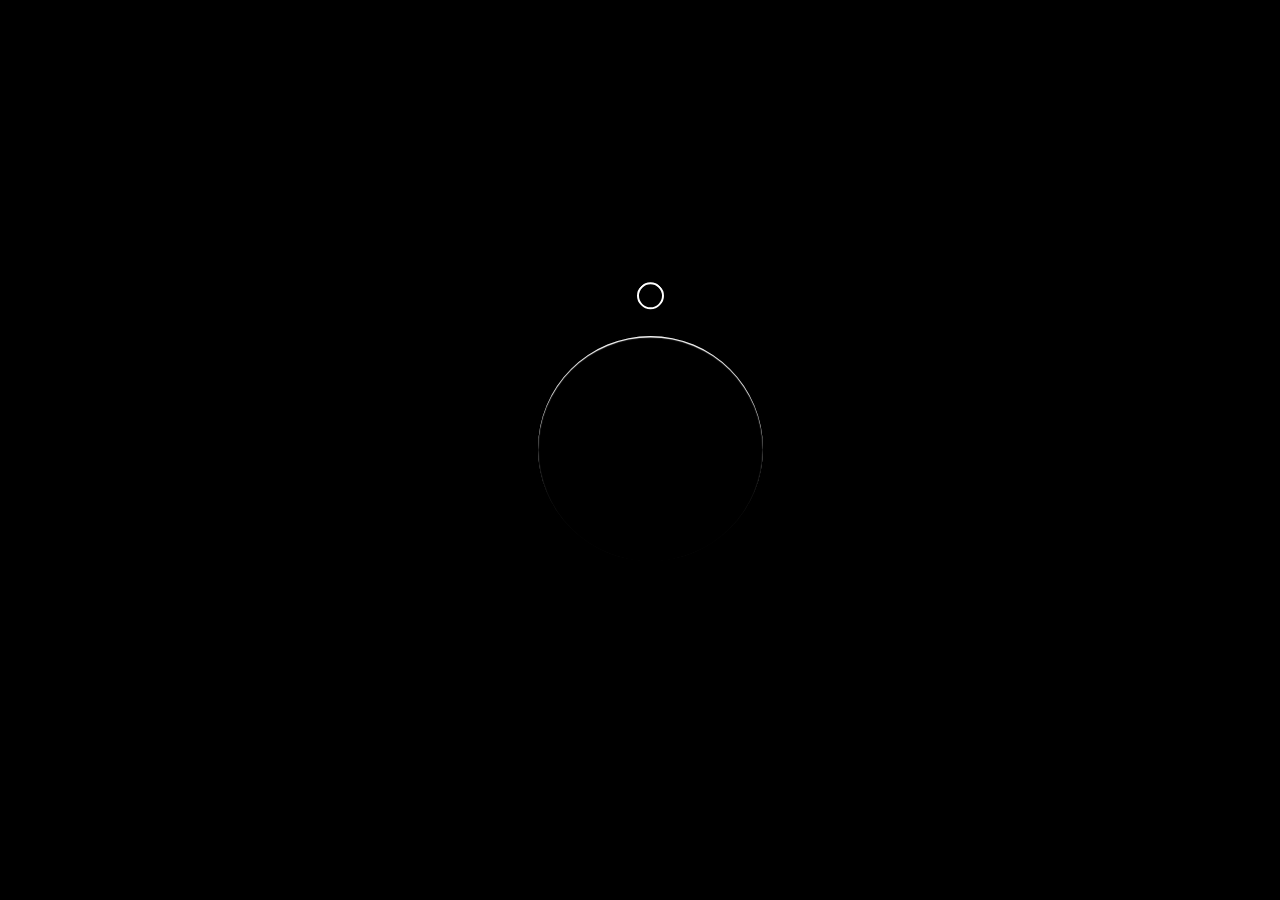
<file: index.html>
<!DOCTYPE html PUBLIC "-//W3C//DTD XHTML 1.0 Transitional//EN" "http://www.w3.org/TR/xhtml1/DTD/xhtml1-transitional.dtd">
<html xmlns="http://www.w3.org/1999/xhtml">
<head>
<meta http-equiv="Content-Type" content="text/html; charset=utf-8" />
<META http-equiv="Content-Language" content="en">
<meta NAME="Keywords" CONTENT="AI">
<meta NAME="Author" CONTENT="Gregoire Davenas">
<link rel="icon" type="image/png" href="image/fronthand/favicon.png" />

<meta property="og:title" content="Time">
<meta property="og:image" content="https://alivemachine.io/time/ogthum.jpg">
<meta name="twitter:card" content="summary_large_image">


<!-- Global site tag (gtag.js) - Google Analytics -->
<script async src="https://www.googletagmanager.com/gtag/js?id=UA-106568684-5"></script>
<script>
  window.dataLayer = window.dataLayer || [];
  function gtag(){dataLayer.push(arguments);}
  gtag('js', new Date());

  gtag('config', 'UA-106568684-5');
</script>



<title>◵◴◶</title> 


<script src="Javascript/jquery-1.9.1.js" type="text/javascript"></script>
<script src="Javascript/jquery-1.9.1.min.js" type="text/javascript"></script>
<script src="Javascript/destination.js" type="text/javascript"></script>

<script src="Javascript/loader.js" type="text/javascript"></script>
<link href="CSS/style.css" rel="stylesheet" type="text/css" />

<meta name="viewport" content="initial-scale=0.8, maximum-scale=0.8, width=400, initial-scale=1">



</head>



<body>

	<div id="content">
<div id="experienceContainer">
	<iframe name="iFrameInput1" id="iFrameInput1" allowFullScreen="true" src="" frameborder="0" style="opacity: 0;"></iframe>
	<iframe name="iFrameInput2" id="iFrameInput2" allowFullScreen="true" src="" frameborder="0" style=""></iframe>
</div>	
	

<div id="interface">
<div id="header"></div>
<div id="info1" style="position: absolute; z-index: 10; color:red;"></div>
<div class="d1" id="leftContainer" style="width:30%;">
</div>

<div class="d1" style="width:40%;">
	<div class="d2" style="height:40%;  margin-top: -11.11vh;"><div id="nameContainer"><div id="name"></div></div></div>
	<div class="d2" style="height:100%;">
		<div id="id"></div>
		<div id="knob">
			<div id="outerknob">
				<div id="handleout" style="margin: -1vh 0 0 -1vh; cursor:crosshair;"></div>
				<div id="innerknob">
					<!--<a id="through"></a>-->
					<div id="handlein" style="margin: 5vh 0 0 5vh;"></div>
				</div>
			</div>
			
		</div>
	</div>
	<canvas height='300' id='myCanvas' width='400'></canvas>
</div>
<div class="d1" id="rightContainer" style="width:30%;">
</div>
<div id="personalityContainer"><div id="personality"></div></div>


<div id="bottom"></div>

</div>

  </div>  
		
		


<!-----------------------------------------------Javascripts-------------------------------------------------------->


<script src='Javascript/innerknob.js' type='text/javascript'></script>
<script src="Javascript/outerknob.js" type="text/javascript"></script>

</body>
</html>
</file>
<file: CSS/style.css>
@charset "utf-8";

@font-face {
  font-family: 'Montserrat';
  font-style: normal;
  font-weight: 800;
  src:url(../font/Montserrat-Medium.ttf);
}
@font-face {
  font-family: 'Montserrat';
  font-style: normal;
  font-weight: 400;
  src: url(../font/Montserrat-Light.ttf);
}
@font-face {
  font-family: 'Montserrat';
  font-style: normal;
  font-weight: 500;
  src: url(../font/Montserrat-Regular.ttf);
}
@font-face {
  font-family: 'Montserrat';
  font-style: normal;
  font-weight: 200;
  src:url(../font/Montserrat-ExtraLight.ttf);
}

*{
	margin:0;
	padding:0;
    font-weight: 400;
}


body{
	width:100%;
	height: 100%;
	margin:0;
	padding:0;
	background-color:black;}
#content{
	width:100%;
	height:100%;
	overflow:hidden;
	position: absolute;
	background-size: cover;
	}
#experience, #experienceContainer, #bg, #webcam{
	position: absolute;
	z-index:0;
	width:100%;
	height: 100%;
	object-fit:fill;
	background-size:cover;
	background-position: center;
	background-color:transparent;
	
}
#experience{
	text-align: center;
}
#webcam, #orage{
	object-fit:cover;
	background-color:black;
}
#the-canvas{
	object-fit:contain;
	
}
video{
	height:100%;
	width:100%;
	
}
#interface{
	width:100%;
	height: 30vh;
	min-height:100px;
	margin-top:33.33vh;
	font-size:14px;
	font-family: 'Montserrat', Verdana, sans-serif;
	position: absolute;
	text-align: center;
	
}
#header{position: absolute; color:orangered;}
#bottom{}

.d1, .d2, .d3{
	width:33.33%;
	height:100%;
	float:left;
	box-sizing: border-box; 
	overflow: visible;
	text-align: center;
}
.d1:hover, .d2:hover, .d3:hover{
}
.d2{
	width:100%;
	height:33.33%;
}

#knob{
	display:inline-block;
	height:25vh;
	width:25vh;
	margin-top:2vh;
	min-height:80px;
	min-width:80px;
	max-width:40vw;
	max-height:40vw;
	box-sizing:padding-box;
	padding: 10px;
	border-radius:9999px;
	text-align: center;
	margin-left:-12.5vh;
	z-index:2;
	position: absolute;
	

}
#id{
	z-index:2;
	position:absolute;
	width:20vh;
	height:20vh;
	min-height:67px;
	min-width:67px;
	max-width:28vw;
	max-height:28vw;
	margin:5vh 0 0 -7.5vh;
	display: inline-block;
	text-transform: uppercase;
	color:white;
	font-size:30px;
	text-align: center;
	line-height: 200px;
	user-select: none; /* supported by Chrome and Opera */
   -webkit-user-select: none; /* Safari */
   -khtml-user-select: none; /* Konqueror HTML */
   -moz-user-select: none; /* Firefox */
   -ms-user-select: none; /* Internet Explorer/Edge */
}
#id p{
	margin: 0;
  position: absolute;
  top: 50%;
  left: 50%;
  transform: translate(-50%, -53%);
}
#innerknob a:hover{border:8px solid white;}
#innerknob a:active {border:10px solid white;}
#outerknob{
	height:100%;
	width:100%;
	transform: rotate(45deg);
	border-radius:9999px;
	box-shadow: inset 1px 1px 1px rgba(255,255,255,1);
	-ms-transition: box-shadow 30s ease-out; -moz-transition: box-shadow 30s ease-out; -o-transition: box-shadow 30s ease-out; -webkit-transition: box-shadow 30s ease-out;
}
#outerknob:hover{
	box-shadow: inset 10px 10px 20px white;
	-ms-transition: box-shadow 2s ease; -moz-transition: box-shadow 2s ease; -o-transition: box-shadow 2s ease; -webkit-transition: box-shadow 2s ease;

}
#innerknob{
	height:100%;
	width:100%;
	
}

#innerknob a{
	width:100%;
	height:100%;
	position:absolute;
	border:2px solid white;
	box-sizing: border-box; 
	border-radius:9999px;
	display:block;
}
#handleout, #handlein{
	width:3vh;
	height:3vh;
	min-width:12px;
	min-height:12px;
	border-radius:9999px;
	box-sizing: border-box;
	display:block;
	position: absolute;
	float:right;
	z-index:1;
	-ms-transition: all 0.2s ease-out; -moz-transition: all 0.2s ease-out; -o-transition: all 0.2s ease-out; -webkit-transition: all 0.2s ease-out;
	
}
#handlein{
	width:2vh;
	height:2vh;
	min-width:8px;
	min-height:8px;
	border: solid white 0px;
	box-shadow: inset 0px 0px 0px 0px transparent;
	-ms-transition: box-shadow 1s ease; -moz-transition: box-shadow 1s ease; -o-transition: box-shadow 1s ease; -webkit-transition: box-shadow 1s ease;
}
#handleout:hover{
	width:3.5vh;
	height:3.5vh;
	box-shadow: inset 0 0 3vh 1vh white, inset 0 0 3vh 3vh white;
	-ms-transition: box-shadow 1s ease; -moz-transition: box-shadow 1s ease; -o-transition: box-shadow 1s ease; -webkit-transition: box-shadow 1s ease;

}
#handleout{
	box-shadow: inset 0px 0px 0px 2px white;	
	-ms-transition: box-shadow 20s ease; -moz-transition: box-shadow 20s ease; -o-transition: box-shadow 20s ease; -webkit-transition: box-shadow 20s ease;

}
#nameContainer, #personalityContainer, #rightContainer, #leftContainer{  
	opacity:1;
-ms-transition: all 0.3s ease-out; -moz-transition: all 0.3s ease-out; -o-transition: all 0.3s ease-out; -webkit-transition: all 0.3s ease-out;
}
#nameContainer{
	color:white;
	font-size: 18px;
	font-weight:300;
	letter-spacing: 1px;

}
#personalityContainer{
	color:white;
	font-size: 12px;
	font-weight:400;
	height:100%; 
	width:40%;
	min-width:300px; 
	display: inline-block;
	position:relative;
	margin-top:5vh;
}
#personality h1{
	font-size: 24px;
	
}
#personality p{
	margin-top:3vh;
}
.outlink{
	margin:20px;
	height:20px;
	width:20px;
	background-color: white;
	display:inline-block;
	border-radius:5px;
	opacity:0.6;
}
.outlink:hover{
	opacity:1;
}
.d3{
	width:60%;
	height:50px;
	margin-top:20px;
	text-align: left;
	color:white;
	cursor: pointer;
	white-space: nowrap;
}
#left .d3:hover{
	background-image:url(../image/frontend/plugoff@2x.png);
	background-size: contain;
	background-repeat: no-repeat;
	color:#F7941D;
}
#left .d3:hover img, #rightContainer .d3:hover img{
	opacity:0;
}
.d3 img{
	height:100%;
	display: inline-block;
	vertical-align: middle;
	cursor: crosshair;
}
.d3 p{
	display: inline;
	top:0;
	height:100%;
	margin:0 10px;
}
#rightContainer .d3{
	text-align: right; float:right;
	background-position: right;
	margin-right:20px;
}
#rightContainer .d3:hover{
	background-image:url(../image/frontend/knobhover@2x.png);
	background-size: contain;
	background-repeat: no-repeat;
	color:#F7941D;
}


#myCanvas {
	background-color: white;
	width: 200px;
  	height: 200px;
	display:block;
	color: blue;
	float:right;
	position:absolute;
	display: none;
}
#experience img{
	width: 100%;
	height:100%;
	
}

#iFrameInput1, #iFrameInput2{
	position: absolute; z-index:0; width:100%; height:100%; 
	-ms-transition: all 1s ease-out; -moz-transition: all 1s ease-out; -o-transition: all 1s ease-out; -webkit-transition: all 1s ease-out;
}
.cornerframe{
	opacity: .1;
	bottom: 10px;
	right:10px;
	position: absolute;
}
.cornerframe:hover{
	opacity: 1;
}
</file>
